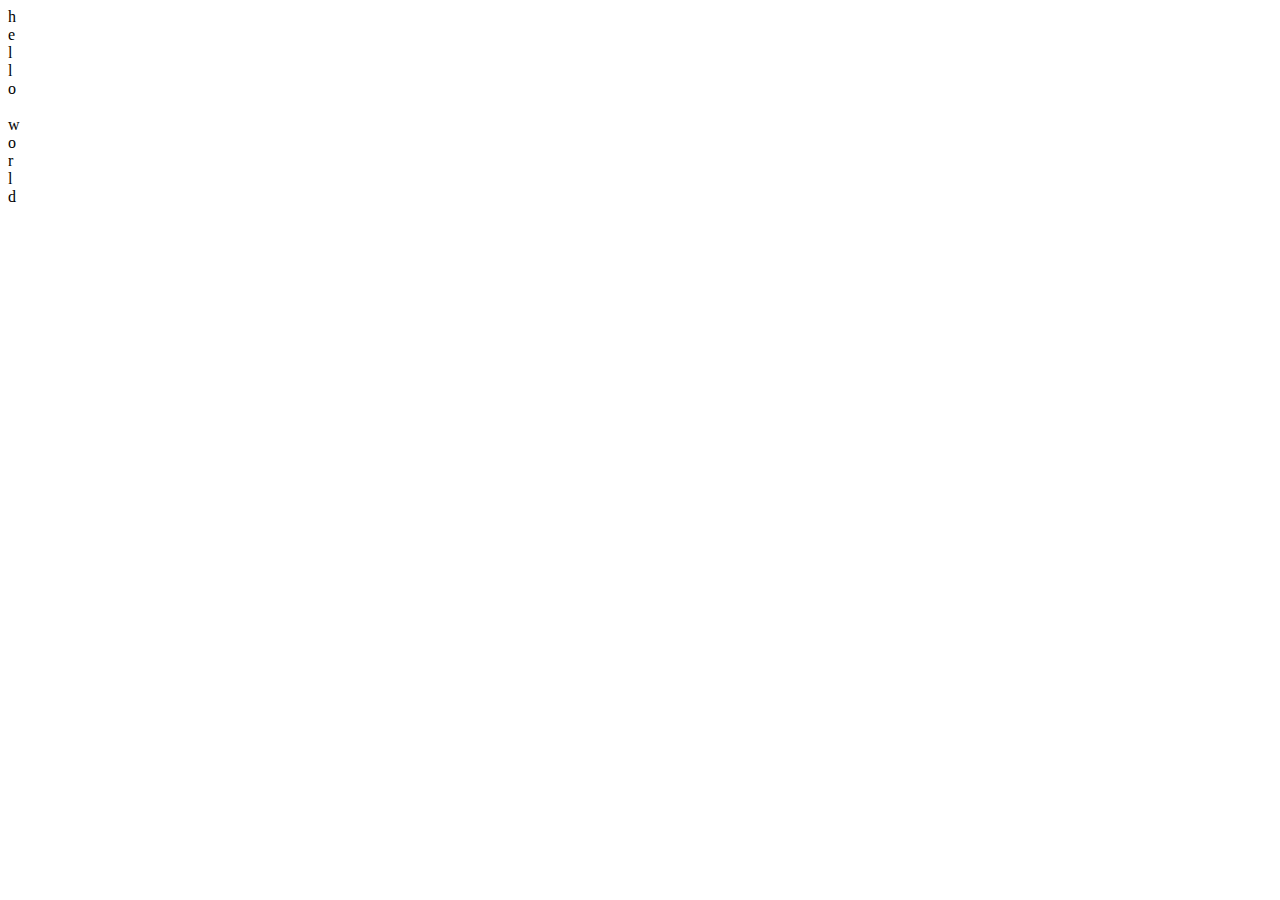
<file: jsDatastructure/index.html>
<!DOCTYPE html>
<html lang="en">
<head>
    <meta charset="UTF-8">
    <meta name="viewport" content="width=device-width, initial-scale=1.0">
    <title>Document</title>
</head>
<body>
<script>
    let str="hello world";
    for(let i=0;i<str.length;i++){
        document.write(`${str[i]} <br>`)
    }
    let y='hi';
    console.log(str[0]);
</script>
</body>
</html>
</file>
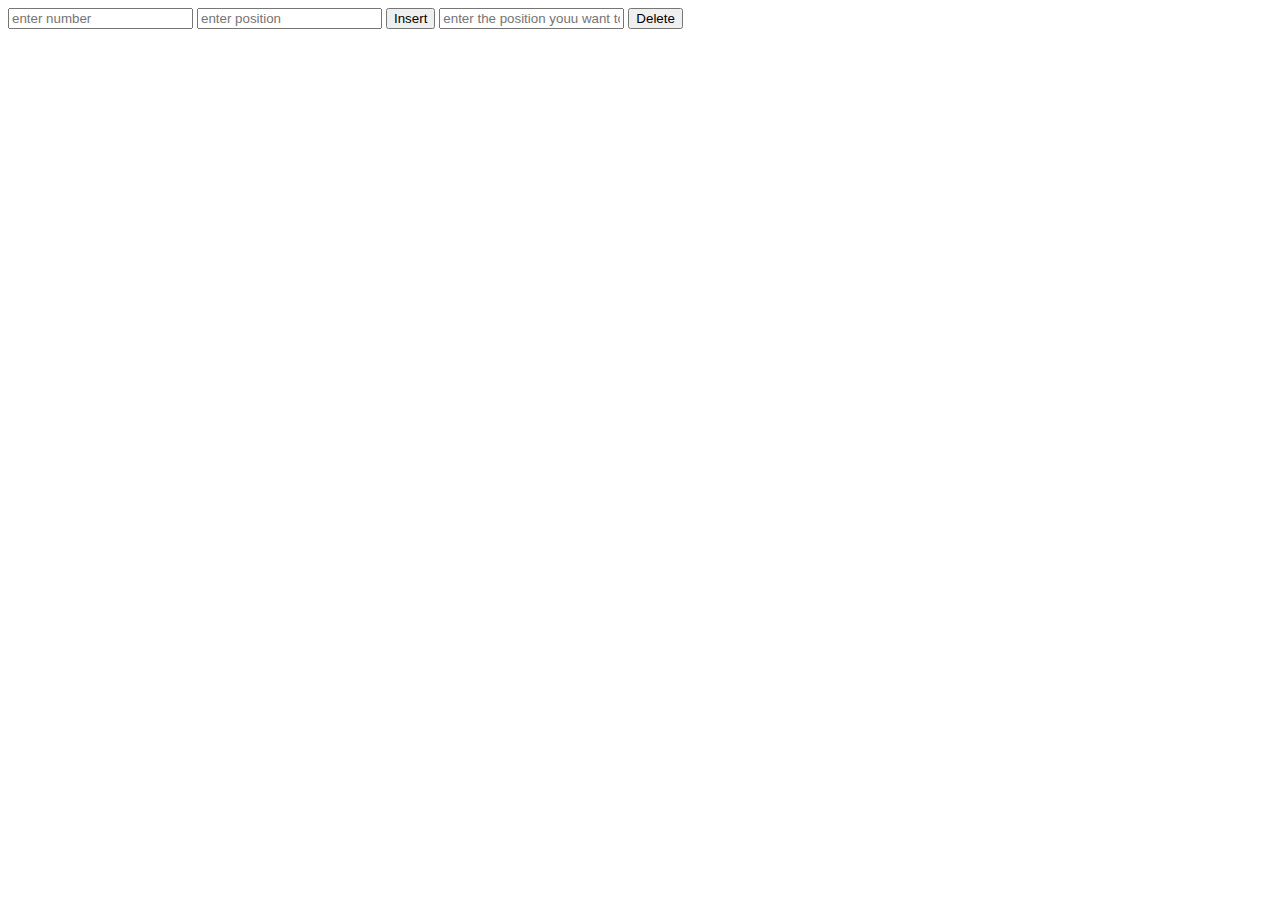
<file: jsDatastructure/deletearray.html>
<!DOCTYPE html>
<html lang="en">
  <head>
    <meta charset="UTF-8" />
    <meta name="viewport" content="width=device-width, initial-scale=1.0" />
    <title>Delet Array</title>
  </head>
  <body>
    <input type="text" id="m" placeholder="enter number" />
    <input type="text" id="r" placeholder="enter position" />
    <button onclick="np()">Insert</button>
    <input
      type="text"
      id="hi"
      placeholder="enter the position youu want to remove"
    />
    <button onclick="my()">Delete</button>
    <script>
      let np = () => {
        let h = [1, 2, 3, 4, 5, 6, 7];
        let p = document.getElementById("m").value;
        let v = document.getElementById("r").value;
        for (let i = h.length - 1; i >= 0; i--) {
          console.log(h[i]);
          if (i >= v) {
            h[i + 1] = h[i];
          }
          if (i == v) {
            h[i] = p;
          }
        }
        console.log(h);
      };
      let my = () => {
        let pm = [1, 2, 3, 4, 5, 6, 7];
        let m = document.getElementById("hi").value;
        m = parseInt(m);
        for (let i = m; i < pm.length - 1; i++) {
          pm[i] = pm[i + 1];
        }
        pm.length = pm.length - 1;
        console.log(pm);
      };
      // let rahul = () => {
      //   let data = [1, 2, 3, 4, 5, 6, 7];
      //   let position = document.getElementById("hi").value;
      //   position = parseInt(position);
      //   // console.log(data);
      //   for (let i = position; i < data.length - 1; i++) {
      //     data[i] = data[i + 1];
      //   }
      //   data.length = data.length - 1;
      //   console.log(data);
      // };
    </script>
  </body>
</html>
</file>
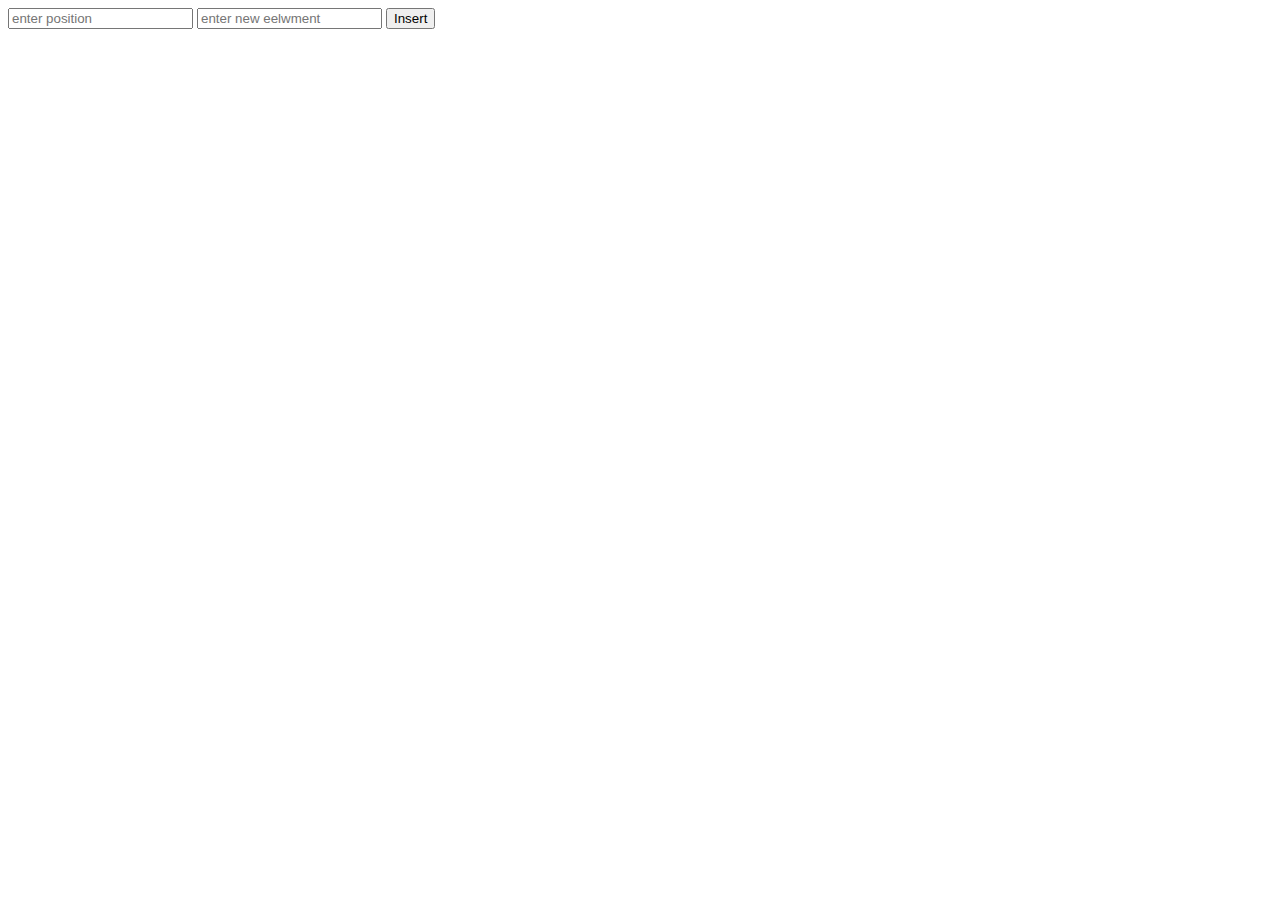
<file: jsDatastructure/insert-arr.html>
<!DOCTYPE html>
<html lang="en">
  <head>
    <meta charset="UTF-8" />
    <meta name="viewport" content="width=device-width, initial-scale=1.0" />
    <title>Insert array</title>
  </head>
  <body>
    <input type="text" id="hi" placeholder="enter position" />
    <input type="text" id="mp" placeholder="enter new eelwment" />
    <button onclick="np()">Insert</button>
    <script>
      // let data =[10,20,5,1,23,22,65];
      // let np=70;
      // let position=2;
      // for(let i=data.length -1;i>=0;i--){
      //     console.log(data[i])
      //     if (i>=position){
      //         data[i+1]=data[i];
      //         if(i==position){
      //             data[i]=np;
      //         }

      //     }
      // }
      //console.log(data)
      // let rahul = () => {
      //   let data = [10, 20, 5, 1, 23, 22, 65];
      //   let np = document.getElementById("mp").value;
      //   let position = document.getElementById("hi").value;
      //   for (let i = data.length - 1; i >= 0; i--) {
      //     console.log(data[i]);
      //     if (i >= position) {
      //       data[i + 1] = data[i];
      //       if (i == position) {
      //         data[i] = np;
      //       }
      //     }
      //   }
      //   console.log(data);
      // };
      let np = () => {
        let r = [1, 2, 3, 4, 6, 58, 666];
        let a = document.getElementById("mp").value;
        let h = document.getElementById("hi").value;
        for (let i = r.length - 1; i >= 0; i--) {
          console.log(r[i]);
          if (i >= h) {
            r[i + 1] = r[i];
            if (i == h) {
              r[i] = a;
            }
          }
        }
        console.log(r);
      };
      let p = [1, 5, 6, 4, 9, 7554, 6, 64, 64, 64, 6];
      let l = 786;
      let t = 5;
      for (let i = p.length - 1; i >= 0; i--) {
        console.log(p[i]);
        if (i >= t) {
          p[i + 1] = p[i];
        }
        if (i == t) {
          p[i] = l;
        }
      }
      console.log(p);
    </script>
  </body>
</html>
</file>
